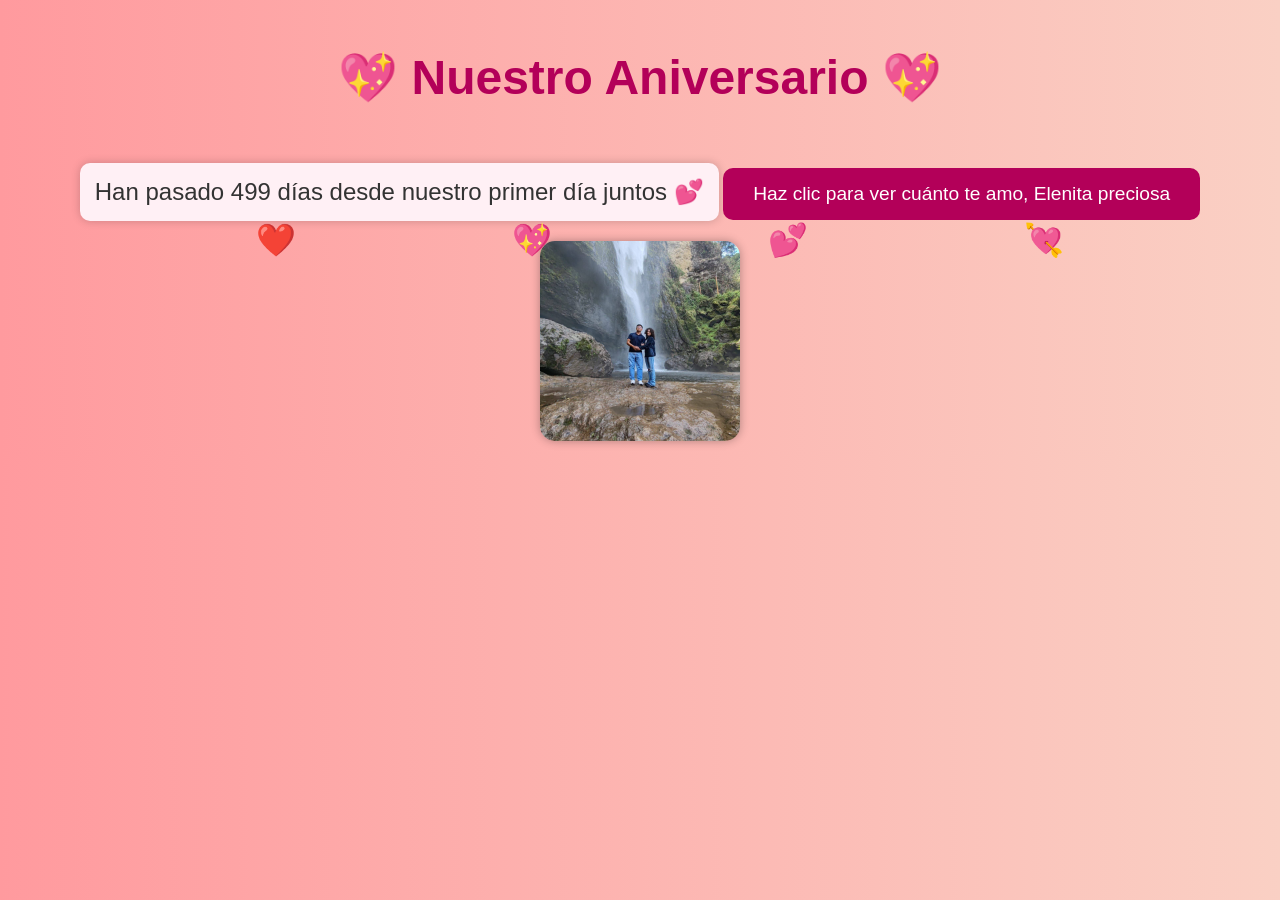
<file: index2.html>
<!DOCTYPE html>
<html lang="es">
<head>
    <meta charset="UTF-8">
    <title>Contador de Aniversario</title>
    <style>
body {
      background: linear-gradient(to right, #ff9a9e, #fad0c4);
      font-family: 'Arial', sans-serif;
      text-align: center;
      color: #333;
      overflow: hidden;
    }
    h1 {
      margin-top: 50px;
      font-size: 3em;
      color: #b30059;
    }
    p {
      font-size: 1.5em;
      margin: 20px;
    }
    .heart {
      position: absolute;
      font-size: 2em;
      color: red;
      animation: float 6s infinite;
    }
    @keyframes float {
      0% { transform: translateY(0); opacity: 1; }
      100% { transform: translateY(-600px); opacity: 0; }
    }
    button {
      background-color: #b30059;
      color: white;
      border: none;
      padding: 15px 30px;
      font-size: 1.2em;
      cursor: pointer;
      border-radius: 10px;
      margin-top: 30px;
    }
    #mensaje {
      display: none;
      font-size: 1.5em;
      margin-top: 20px;
      color: #b30059;
    }
        #contador {
            font-size: 24px;
            margin-top: 20px;
            background: #fff0f5;
            padding: 15px;
            border-radius: 10px;
            display: inline-block;
            box-shadow: 0 0 10px rgba(0,0,0,0.2);
        }
    </style>
</head>
<body>
    <h1>💖 Nuestro Aniversario 💖</h1>
    <div id="contador"></div>
      <!-- Corazones flotando -->
  <div class="heart" style="left:20%;">❤️</div>
  <div class="heart" style="left:40%;">💖</div>
  <div class="heart" style="left:60%;">💕</div>
  <div class="heart" style="left:80%;">💘</div>
  <!-- Botón interactivo -->
  <button onclick="mostrarMensaje()">Haz clic para ver cuánto te amo, Elenita preciosa</button>
  <div id="mensaje">TE AMO MAS DE LO QUE CUALQUIER PERSONA EN ESTE MUNDO TE PUEDE AMOR. <br>
TE AMO AUNQUE NO TE BAÑES Y SEAS SUCIA.<br>
TE AMO CON TODO MI SER 💞</div>
  
    <br> 
<img src="e1.jpg" alt="Nuestra foto juntos" width="200" style="margin-top:20px; border-radius:15px; box-shadow:0 0 10px rgba(0,0,0,0.3);">
    <script>
        function mostrarMensaje() {
      document.getElementById("mensaje").style.display = "block";
    }
        // Cambia esta fecha por la de tu aniversari
        const fechaAniversario = new Date("2025-07-23"); 

        function actualizarContador() {
            const hoy = new Date();
            const diferencia = hoy - fechaAniversario;
            const dias = Math.floor(diferencia / (1000 * 60 * 60 * 24));
            document.getElementById("contador").innerHTML = 
                "Han pasado " + dias + " días desde nuestro primer día juntos 💕";
        }

        actualizarContador();
    </script>
</body>
</html>
</file>
